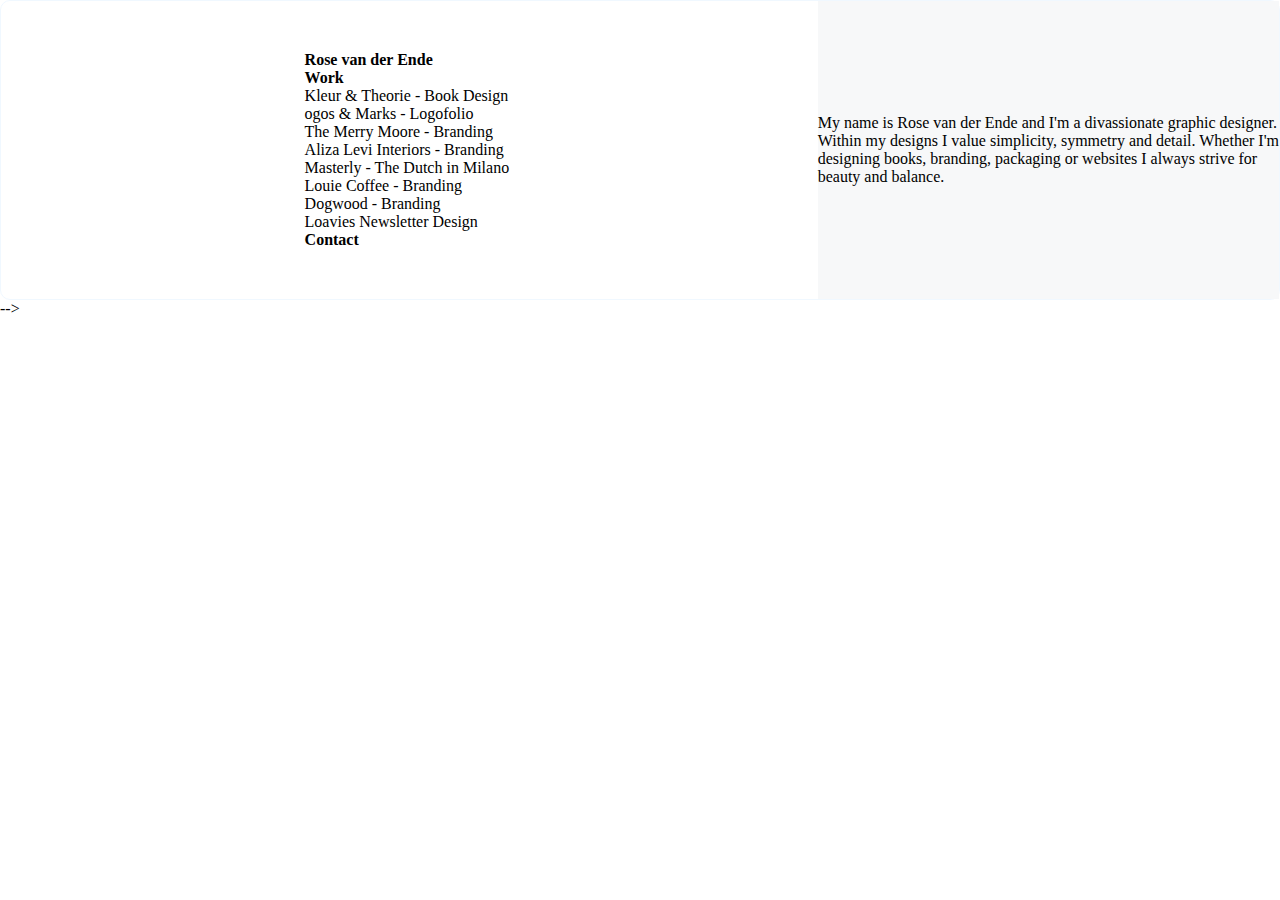
<file: html/HW6/index.html>
<!DOCTYPE html>
<html lang="en">
<head>
    <meta charset="UTF-8">
    <meta http-equiv="X-UA-Compatible" content="IE=edge">
    <meta name="viewport" content="width=device-width, initial-scale=1.0">
    <title>Document</title>
    <link rel="stylesheet" href="style.css">
</head>
<body>
   
    <div class="container">

        <div class="sidebar">
            <div>
                <p class="text1"><b>Rose van der Ende</b></p>


                <p class="text2"><b>Work</b></p>
                
                <p>Kleur & Theorie - Book Design</p>
                <p>ogos & Marks - Logofolio</p>
                <p>The Merry Moore - Branding</p>
                <p>Aliza Levi Interiors - Branding</p>
                <p>Masterly - The Dutch in Milano</p>
                <p>Louie Coffee - Branding</p>
                <p>Dogwood - Branding</p>
                <p>Loavies Newsletter Design</p>

                   
                <p class="text4"><b>Contact</b></p>

                <div class="icon1">

                </div>
            </div>
        </div>
        <div class="header">
            <div class="text5">
                <p> My name is Rose van der Ende and I'm a divassionate graphic designer. </p>
                <p>Within my designs I value simplicity,  symmetry and detail. Whether I'm</p>
                <p> designing books, branding, packaging or websites I always strive for</p>
                <p>                   beauty and balance.</p>
                 
                 
            </div>
           
        </div>
        <!-- <div class="content">
            <img src="image/bf7fd9d2-ed5a-4945-8031-67ebeddb0797_carw_16x9x1280.jpg" alt="">
            <img src="image/ec79be95-c7b8-434f-a2e1-1b48536d1cdd_carw_16x9x1280.jpg" alt="">
            <img src="image/d00389ac-8736-463d-bdd3-3c811bcf1d7c_carw_16x9x1280.jpg" alt="">
            <img src="image/91df72f5-c5aa-41aa-be70-64aa2676f4f7_rwc_0x66x1858x1047x1280.jpg" alt="">
            <img src="image/21d2e9e2-453a-4f74-954c-bdfd10e8a212_rwc_0x264x1920x1082x1280.jpg" alt="">
            <img src="image/87da6888-3278-4b28-a690-f371e94845a3_rwc_0x132x1920x1082x1280.jpg" alt="">
            <img src="image/c54494b7-098c-4a5f-b606-82ea08dbd758_rwc_0x112x1920x1082x1280.jpg" alt="">
            <img src="image/db36703f-64fd-4b0f-a9df-7b77e8b4d873_rwc_0x142x1920x1082x1280.jpg" alt="">
            <img src="" alt="">
            <img src="" alt=""> -->
         </div> -->
        <div class="footer"></div>
    
    </div>
</body>
</html>
</file>
<file: html/HW6/style.css>
@font-face {
    font-family: bjpg;
    src: url(https://use.typekit.net/af/065c26/00000000000000007735a6c8/30/l?subset_id=2&fvd=i5&v=3) format("woff2"), url(https://use.typekit.net/af/065c26/00000000000000007735a6c8/30/d?subset_id=2&fvd=i5&v=3) format("woff"), url(https://use.typekit.net/af/065c26/00000000000000007735a6c8/30/a?subset_id=2&fvd=i5&v=3) format("opentype");
    font-weight: 500;
    font-style: italic;
    font-stretch: normal;
    font-display: auto;
}

@font-face {
    font-family: bjpg;
    src: url(https://use.typekit.net/af/54d47a/000000000000000000017750/27/l?subset_id=2&fvd=n4&v=3) format("woff2"), url(https://use.typekit.net/af/54d47a/000000000000000000017750/27/d?subset_id=2&fvd=n4&v=3) format("woff"), url(https://use.typekit.net/af/54d47a/000000000000000000017750/27/a?subset_id=2&fvd=n4&v=3) format("opentype");
    font-weight: 400;
    font-style: normal;
    font-stretch: normal;
    font-display: auto;
}

*{

    box-sizing: border-box;
    margin: 0;
    padding: 0;
}

.container{
    width: 100vw;
    height: auto;
    display: flex;

    /* grid-template-columns:repeat(3, 1fr) ;
    grid-template-rows:repeat(6, 1fr);
    grid-template-areas: 'sidebar header header'
    'sidebar content content'
    'sidebar content content'
    'sidebar content content'
    'sidebar content content'
    'sidebar footer footer'
    ; */
    gap: 5px;
    border: 0.2px solid aliceblue;
    border-radius: 10px;
} 

.container .header{
    display: flex;
    /* grid-area: header; */
    background-color: #F7F8F9;
    flex-direction: column;
    align-content: center;
    justify-content: center;
    padding: 50px auto;
}
.container .sidebar{
    display: flex;
    /* grid-area: sidebar; */
    flex-direction: column;
    justify-content: flex-start;
    align-content: flex-start;
    margin: 50px auto;
    gap: 20px;
}



.container .content{
    display: flex;
    /* grid-area: content; */
    padding: 10px;
    /* display: grid; */
    /* grid-template-columns: repeat(2, 1fr);
    grid-template-rows: repeat(4, 1fr) ; */
    align-items: flex-end;
    justify-items: center;
    /* grid-area: content; */
    margin: 0%;
    width: 70%;
    height: 400px;
    background-color: blueviolet;
} 



.footer{
    display: flex;
    grid-area: footer;
}
</file>
